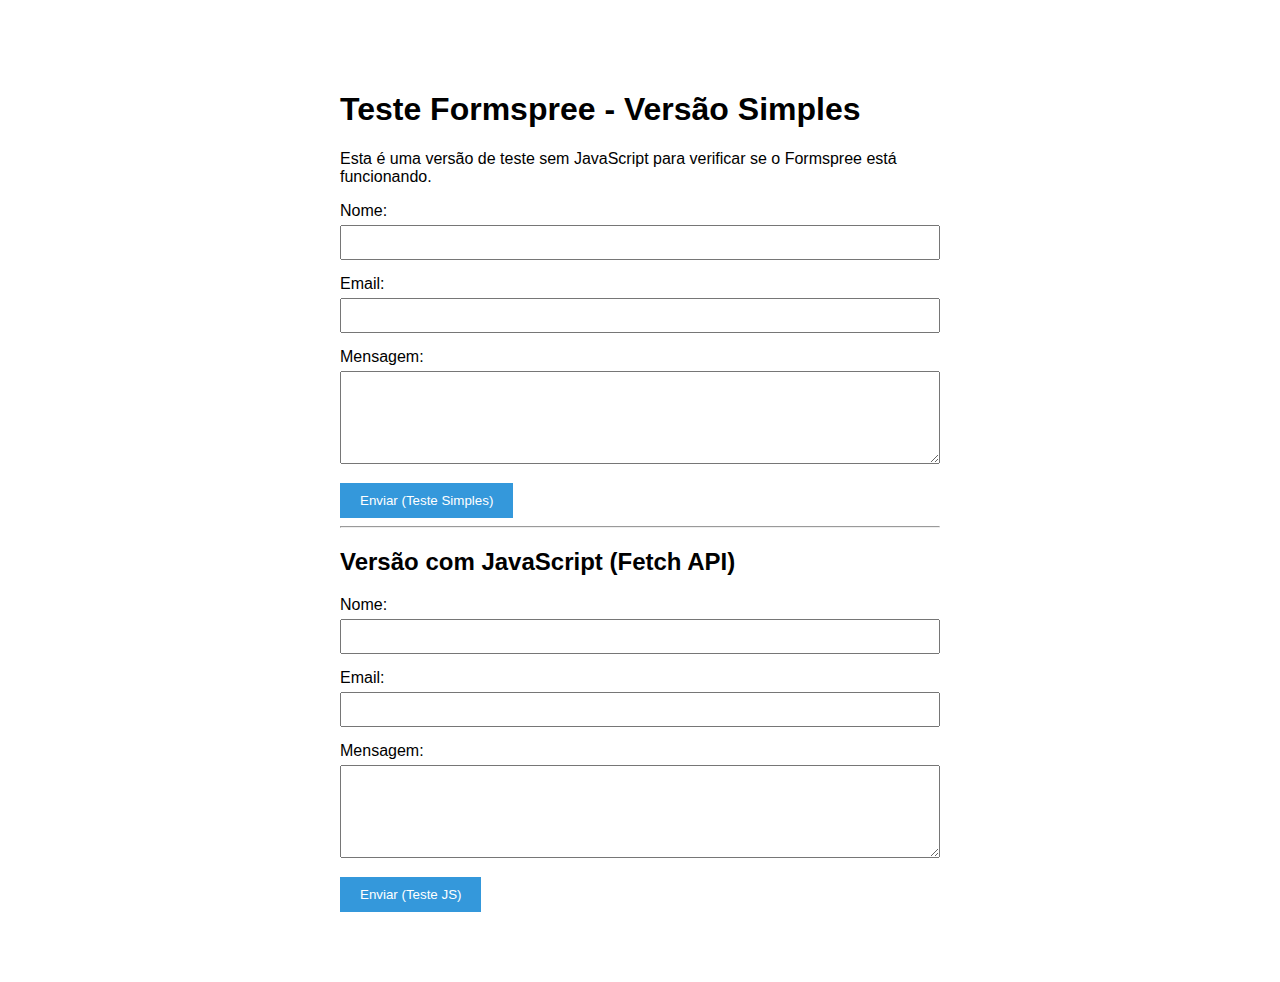
<file: TESTE_FORMSPREE.html>
<!DOCTYPE html>
<html lang="pt-BR">
<head>
    <meta charset="UTF-8">
    <meta name="viewport" content="width=device-width, initial-scale=1.0">
    <title>Teste Formspree</title>
    <style>
        body {
            font-family: Arial, sans-serif;
            max-width: 600px;
            margin: 50px auto;
            padding: 20px;
        }
        .form-group {
            margin-bottom: 15px;
        }
        label {
            display: block;
            margin-bottom: 5px;
        }
        input, textarea {
            width: 100%;
            padding: 8px;
            box-sizing: border-box;
        }
        button {
            padding: 10px 20px;
            background: #3498db;
            color: white;
            border: none;
            cursor: pointer;
        }
        .status {
            margin-top: 15px;
            padding: 10px;
            border-radius: 4px;
        }
        .success {
            background: #d4edda;
            color: #155724;
        }
        .error {
            background: #f8d7da;
            color: #721c24;
        }
    </style>
</head>
<body>
    <h1>Teste Formspree - Versão Simples</h1>
    <p>Esta é uma versão de teste sem JavaScript para verificar se o Formspree está funcionando.</p>
    
    <form action="https://formspree.io/f/mzzoeqyy" method="POST">
        <input type="hidden" name="_subject" value="Teste - Formspree">
        <input type="hidden" name="_format" value="plain">
        
        <div class="form-group">
            <label>Nome:</label>
            <input type="text" name="name" required>
        </div>
        
        <div class="form-group">
            <label>Email:</label>
            <input type="email" name="email" required>
        </div>
        
        <div class="form-group">
            <label>Mensagem:</label>
            <textarea name="message" rows="5" required></textarea>
        </div>
        
        <button type="submit">Enviar (Teste Simples)</button>
    </form>
    
    <hr>
    
    <h2>Versão com JavaScript (Fetch API)</h2>
    <form id="test-form">
        <input type="hidden" name="_subject" value="Teste JS - Formspree">
        <input type="hidden" name="_format" value="plain">
        
        <div class="form-group">
            <label>Nome:</label>
            <input type="text" name="name" id="test-name" required>
        </div>
        
        <div class="form-group">
            <label>Email:</label>
            <input type="email" name="email" id="test-email" required>
        </div>
        
        <div class="form-group">
            <label>Mensagem:</label>
            <textarea name="message" id="test-message" rows="5" required></textarea>
        </div>
        
        <button type="submit">Enviar (Teste JS)</button>
    </form>
    
    <div id="test-status" class="status" style="display: none;"></div>
    
    <script>
        document.getElementById('test-form').addEventListener('submit', async function(e) {
            e.preventDefault();
            
            const statusDiv = document.getElementById('test-status');
            statusDiv.style.display = 'block';
            statusDiv.className = 'status';
            statusDiv.textContent = 'Enviando...';
            
            const formData = new FormData(this);
            
            try {
                const response = await fetch('https://formspree.io/f/mzzoeqyy', {
                    method: 'POST',
                    body: formData,
                    headers: {
                        'Accept': 'application/json'
                    }
                });
                
                console.log('Status:', response.status);
                console.log('OK:', response.ok);
                
                const data = await response.text();
                console.log('Response:', data);
                
                if (response.ok) {
                    statusDiv.className = 'status success';
                    statusDiv.textContent = '✅ Sucesso! Email enviado.';
                    this.reset();
                } else {
                    statusDiv.className = 'status error';
                    statusDiv.textContent = '❌ Erro: ' + response.status + ' - ' + data;
                }
            } catch (error) {
                console.error('Erro:', error);
                statusDiv.className = 'status error';
                statusDiv.textContent = '❌ Erro de conexão: ' + error.message;
            }
        });
    </script>
</body>
</html>
</file>
